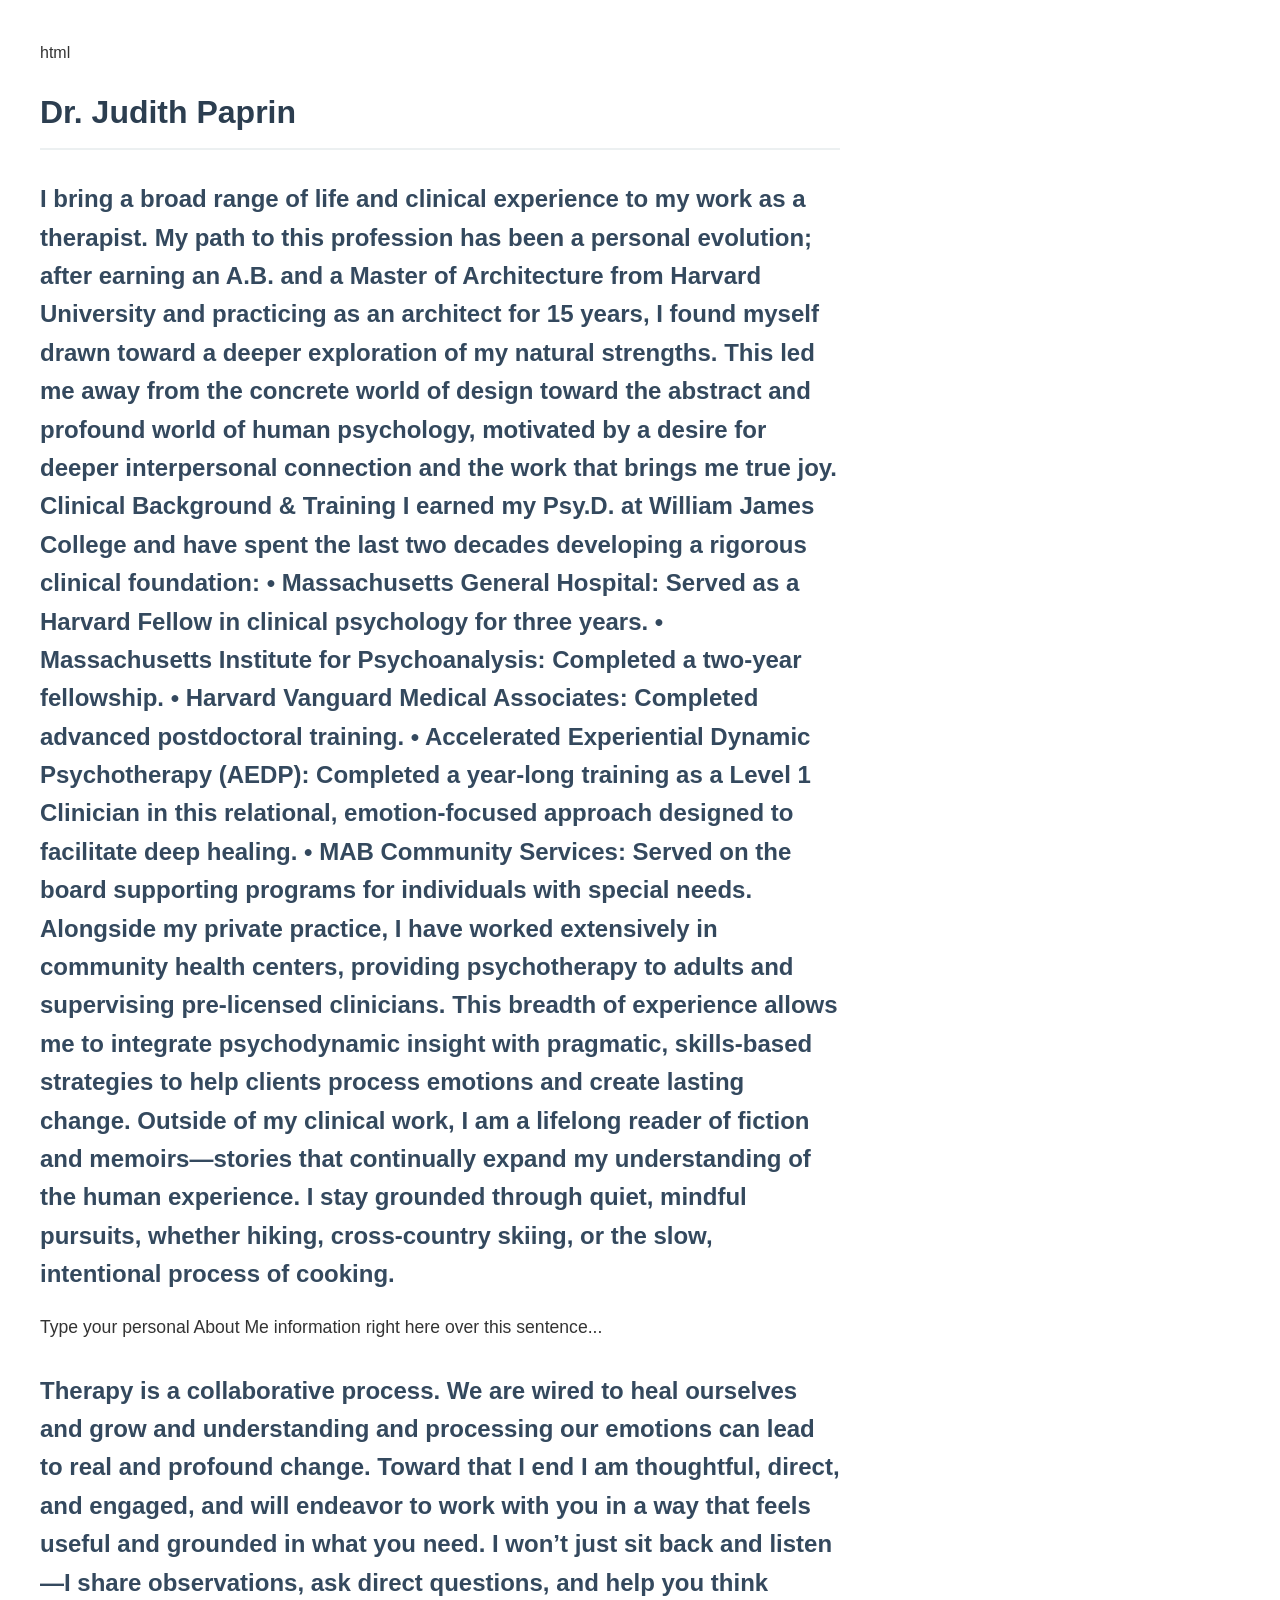
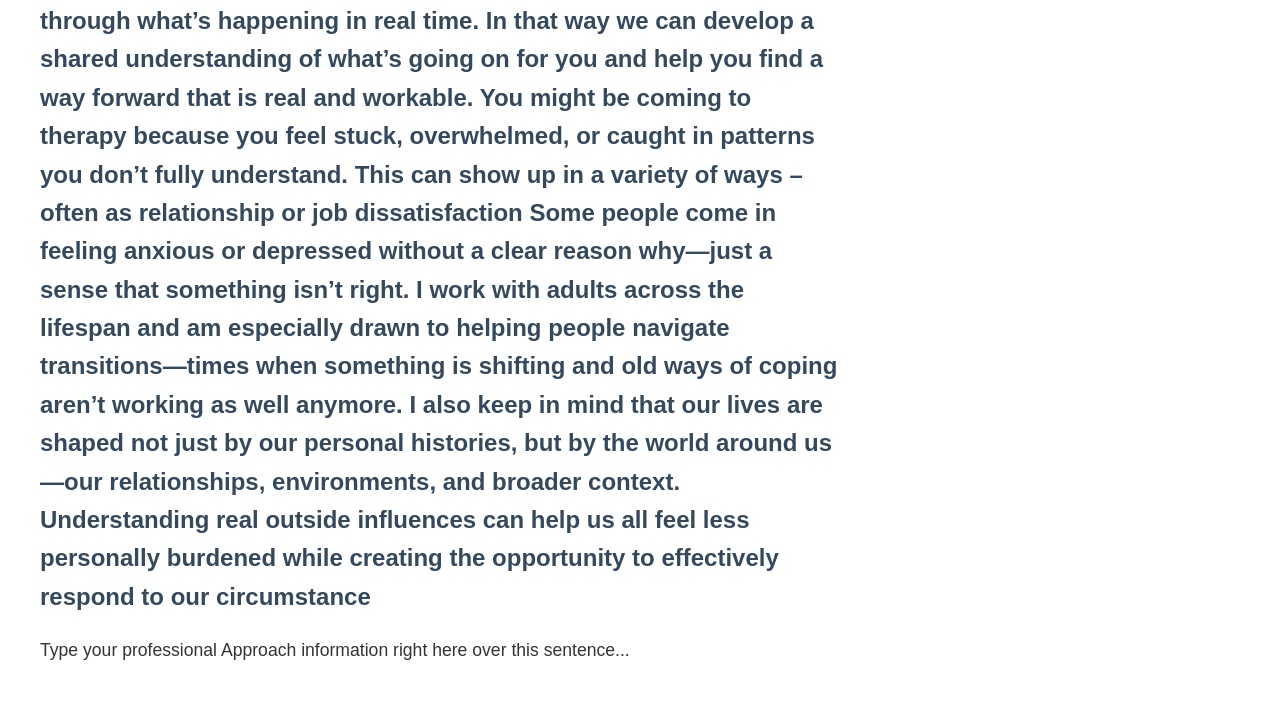
<file: index.html>
html<!DOCTYPE html>
<html lang="en">
<head>
    <meta charset="UTF-8">
    <meta name="viewport" content="width=device-width, initial-scale=1.0">
    <title>Dr. Judith Paprin</title>
    <style>
        body { font-family: Arial, sans-serif; line-height: 1.6; margin: 40px; color: #333; max-width: 800px; }
        h1 { color: #2c3e50; border-bottom: 2px solid #ecf0f1; padding-bottom: 10px; }
        h2 { color: #34495e; margin-top: 30px; }
        p { font-size: 1.1em; }
    </style>
</head>
<body>

    <h1>Dr. Judith Paprin</h1>
    
    <h2>I bring a broad range of life and clinical experience to my work as a therapist. My path to this profession has been a personal evolution; after earning an A.B. and a Master of Architecture from Harvard University and practicing as an architect for 15 years, I found myself drawn toward a deeper exploration of my natural strengths. This led me away from the concrete world of design toward the abstract and profound world of human psychology, motivated by a desire for deeper interpersonal connection and the work that brings me true joy.
Clinical Background & Training
I earned my Psy.D. at William James College and have spent the last two decades developing a rigorous clinical foundation:
•	Massachusetts General Hospital: Served as a Harvard Fellow in clinical psychology for three years.
•	Massachusetts Institute for Psychoanalysis: Completed a two-year fellowship.
•	Harvard Vanguard Medical Associates: Completed advanced postdoctoral training.
•	Accelerated Experiential Dynamic Psychotherapy (AEDP): Completed a year-long training as a Level 1 Clinician in this relational, emotion-focused approach designed to facilitate deep healing.
•	MAB Community Services: Served on the board supporting programs for individuals with special needs.
Alongside my private practice, I have worked extensively in community health centers, providing psychotherapy to adults and supervising pre-licensed clinicians. This breadth of experience allows me to integrate psychodynamic insight with pragmatic, skills-based strategies to help clients process emotions and create lasting change.
Outside of my clinical work, I am a lifelong reader of fiction and memoirs—stories that continually expand my understanding of the human experience. I stay grounded through quiet, mindful pursuits, whether hiking, cross-country skiing, or the slow, intentional process of cooking.

</h2>
    <p>Type your personal About Me information right here over this sentence...</p>

    <h2>Therapy is a collaborative process. We are wired to heal ourselves and grow and understanding and processing our emotions can lead to real and profound change. Toward that I end I am thoughtful, direct, and engaged, and will endeavor to work with you in a way that feels useful and grounded in what you need. I won’t just sit back and listen—I share observations, ask direct questions, and help you think through what’s happening in real time. In that way we can develop a shared understanding of what’s going on for you and help you find a way forward that is real and workable. 
You might be coming to therapy because you feel stuck, overwhelmed, or caught in patterns you don’t fully understand. This can show up in a variety of ways – often as relationship or job dissatisfaction Some people come in feeling anxious or depressed without a clear reason why—just a sense that something isn’t right. I work with adults across the lifespan and am especially drawn to helping people navigate transitions—times when something is shifting and old ways of coping aren’t working as well anymore.
I also keep in mind that our lives are shaped not just by our personal histories, but by the world around us—our relationships, environments, and broader context. Understanding real outside influences can help us all feel less personally burdened while creating the opportunity to effectively respond to our circumstance
</h2>
    <p>Type your professional Approach information right here over this sentence...</p>

</body>
</html>
</file>
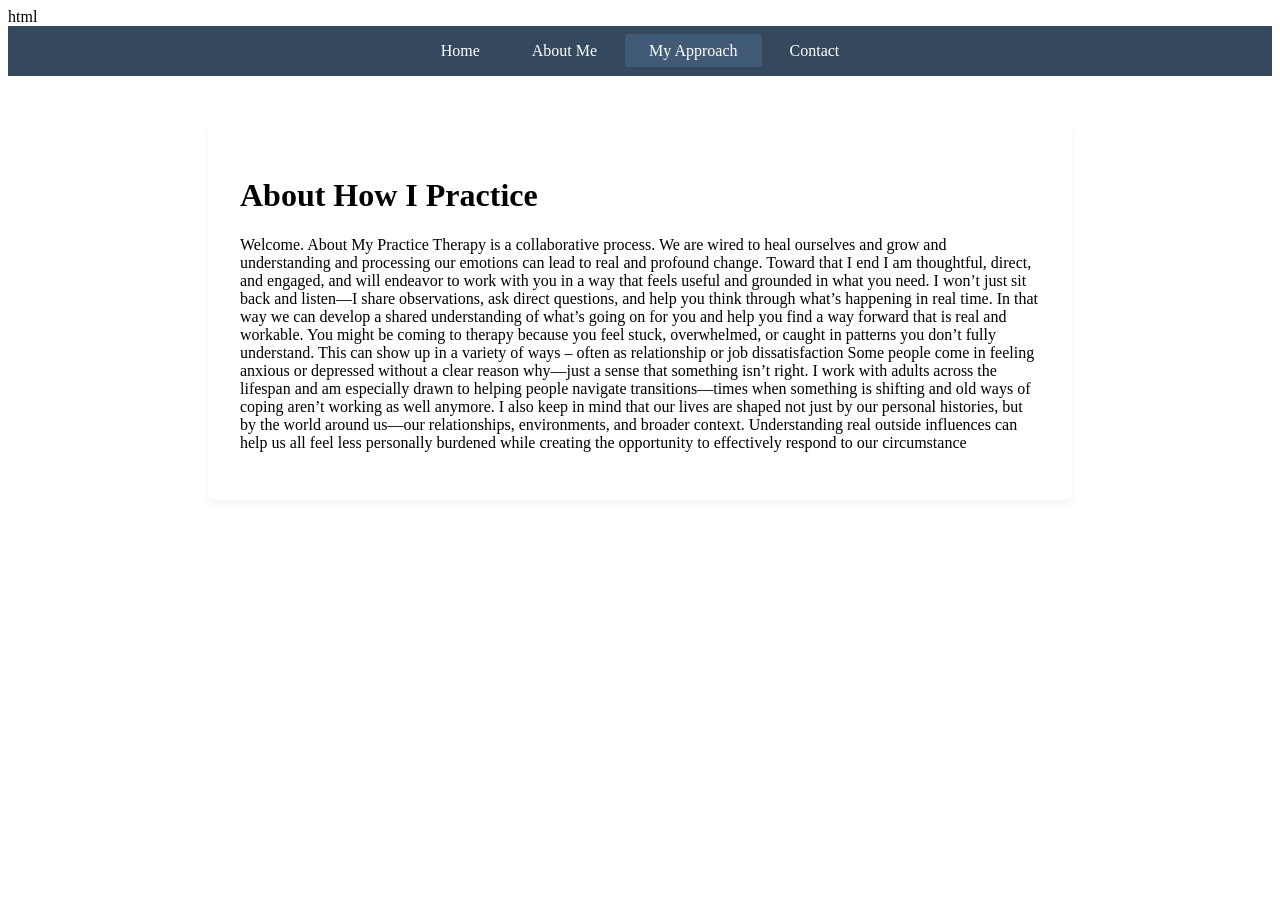
<file: approach.html>
html<!DOCTYPE html>
<html lang="en">
<head>
    <meta charset="UTF-8">
    <title>My Approach | Dr. Judith Paprin</title>
    <link rel="stylesheet" href="style.css">
</head>
<body>
    <nav>
        <a href="index.html">Home</a>
        <a href="about.html">About Me</a>
        <a href="approach.html" class="active">My Approach</a>
        <a href="contact.html">Contact</a>
    </nav>
    <main>
        <h1>About How I Practice</h1>
        <p>Welcome. About My Practice

Therapy is a collaborative process. We are wired to heal ourselves and grow and understanding and processing our emotions can lead to real and profound change. Toward that I end I am thoughtful, direct, and engaged, and will endeavor to work with you in a way that feels useful and grounded in what you need. I won’t just sit back and listen—I share observations, ask direct questions, and help you think through what’s happening in real time. In that way we can develop a shared understanding of what’s going on for you and help you find a way forward that is real and workable. 
You might be coming to therapy because you feel stuck, overwhelmed, or caught in patterns you don’t fully understand. This can show up in a variety of ways – often as relationship or job dissatisfaction Some people come in feeling anxious or depressed without a clear reason why—just a sense that something isn’t right. I work with adults across the lifespan and am especially drawn to helping people navigate transitions—times when something is shifting and old ways of coping aren’t working as well anymore.
I also keep in mind that our lives are shaped not just by our personal histories, but by the world around us—our relationships, environments, and broader context. Understanding real outside influences can help us all feel less personally burdened while creating the opportunity to effectively respond to our circumstance
</p>
    </main>
</body>
</html>
</file>
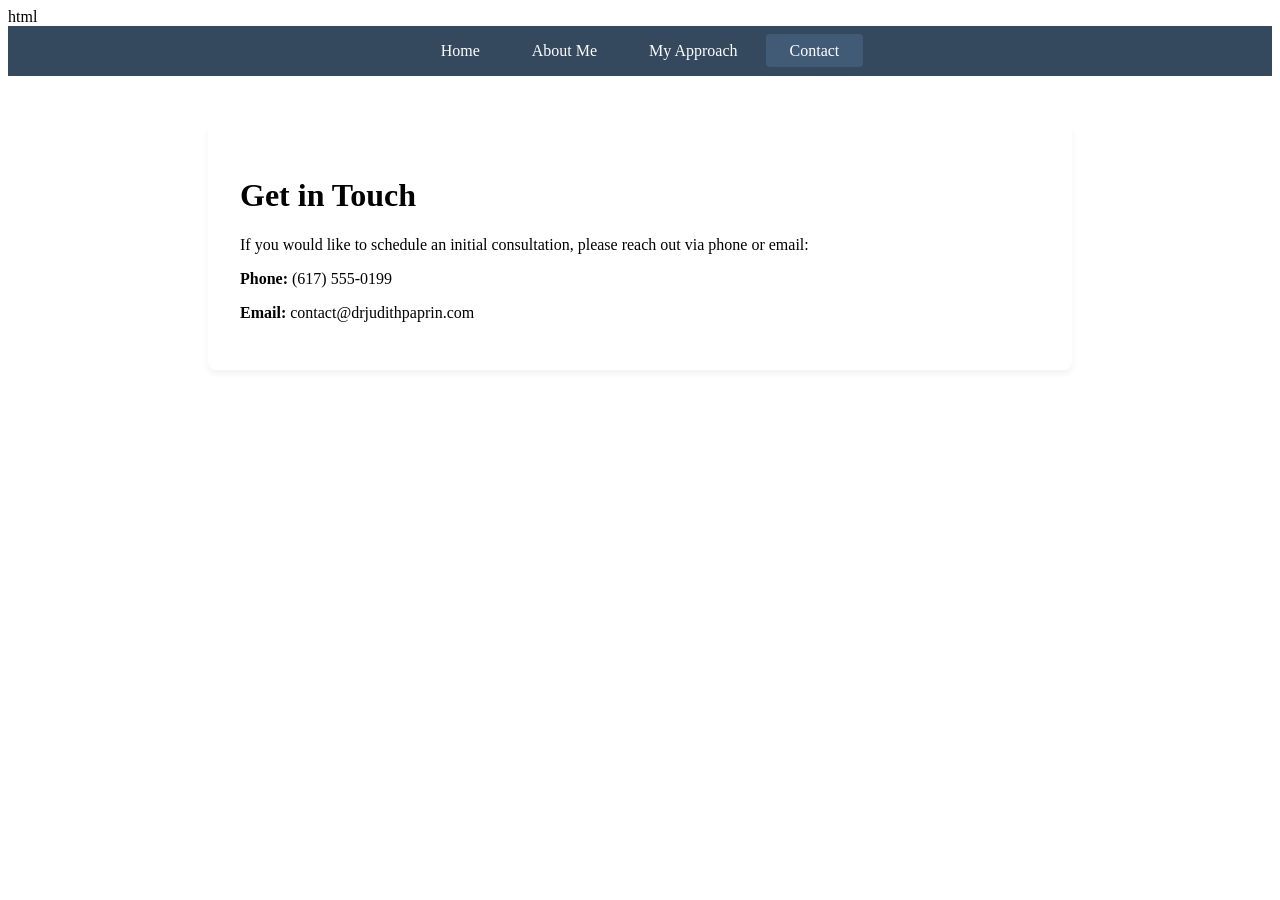
<file: contact.html>
html<!DOCTYPE html>
<html lang="en">
<head>
    <meta charset="UTF-8">
    <title>Contact | Dr. Judith Paprin</title>
    <link rel="stylesheet" href="style.css">
</head>
<body>
    <nav>
        <a href="index.html">Home</a>
        <a href="about.html">About Me</a>
        <a href="approach.html">My Approach</a>
        <a href="contact.html" class="active">Contact</a>
    </nav>
    <main>
        <h1>Get in Touch</h1>
        <p>If you would like to schedule an initial consultation, please reach out via phone or email:</p>
        <p><strong>Phone:</strong> (617) 555-0199</p>
        <p><strong>Email:</strong> contact@drjudithpaprin.com</p>
    </main>
</body>
</html>
</file>
<file: style.css>
css/* Clean Reset and Base Fonts */
body {
    font-family: 'Helvetica Neue', Arial, sans-serif;
    background-color: #f4f7f6; /* Soft light background */
    color: #2c3e50; /* Deep slate gray text */
    margin: 0;
    padding: 0;
    line-height: 1.6;
}

/* Slate Blue Navigation Bar */
nav {
    background-color: #34495e; /* Elegant slate blue */
    padding: 1rem;
    text-align: center;
}
nav a {
    color: #ffffff;
    text-decoration: none;
    padding: 0.5rem 1.5rem;
    font-weight: 500;
}
nav a:hover, nav a.active {
    background-color: #415b76; /* Darker slate accent highlight */
    border-radius: 4px;
}

/* Content Container Layout */
main {
    max-width: 800px;
    margin: 3rem auto;
    padding: 2rem;
    background: #ffffff;
    border-radius: 8px;
    box-shadow: 0 4px 6px rgba(0,0,0,0.05);
}

/* Call to Action Button styling */
.cta-button {
    display: inline-block;
    background-color: #4a6b82; /* Muted slate blue button */
    color: white;
    padding: 0.75rem 1.5rem;
    text-decoration: none;
    border-radius: 5px;
    margin-top: 1.5rem;
}
.cta-button:hover {
    background-color: #3b5568;
}

/* Layout for Headshot Alignment on About Page */
.about-container {
    display: flex;
    gap: 2rem;
    align-items: center;
}
.headshot {
    width: 250px;
    height: 250px;
    border-radius: 50%; /* Crops headshot to a clean circle */
    object-fit: cover;
}
</file>
